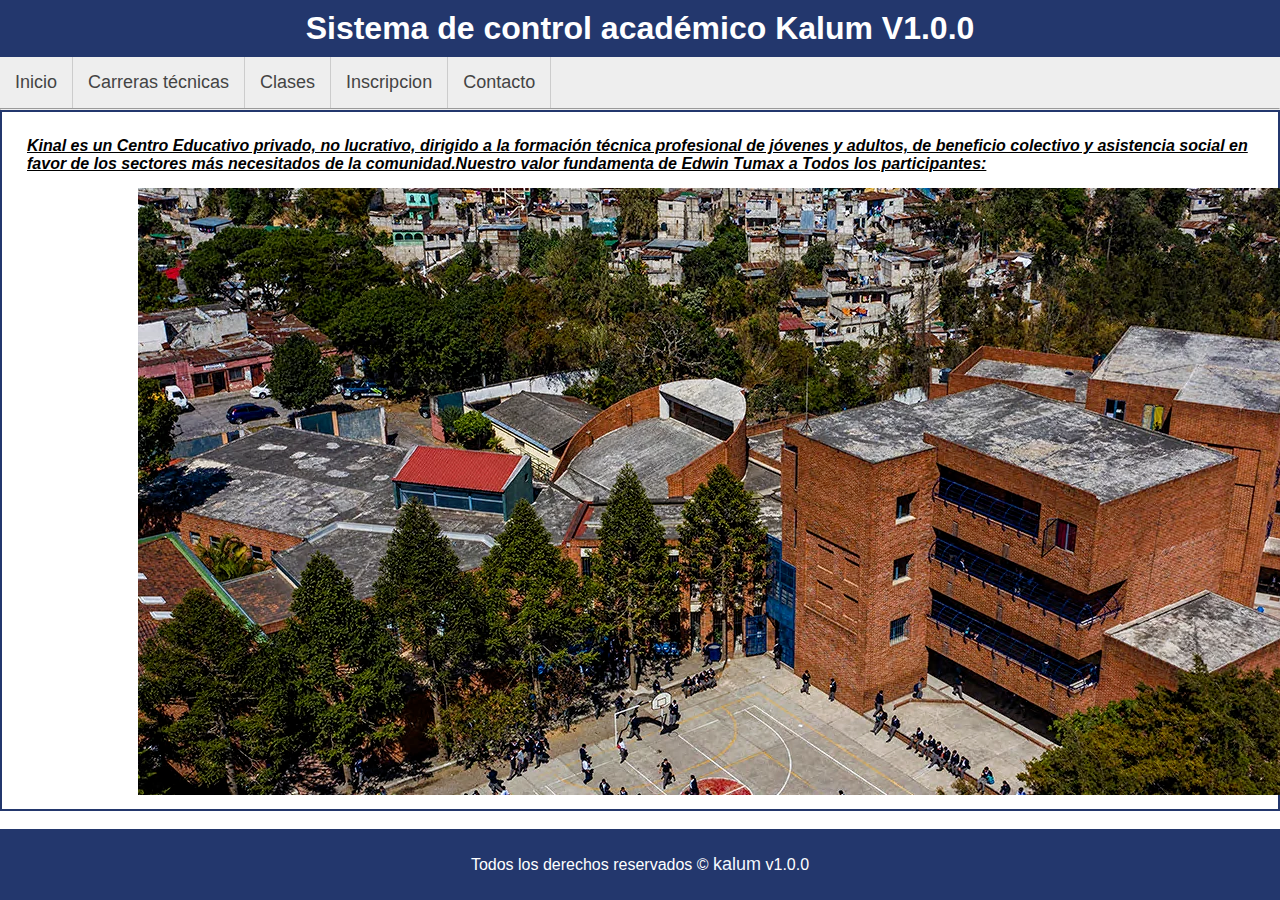
<file: index.html>
<!DOCTYPE html>
<html lang="es">
    <head>
        <meta charset="UTF-8">
        <title>Sistema de control academico Kalum</title>  
        <link rel="stylesheet" href="./assets/css/style.css">      
    </head>
    <body>
        <div>
            <header>
                <h1>Sistema de control académico Kalum V1.0.0</h1>
            </header>
            <nav id="menu">
                <ul>
                    <li><a href="./index.html">Inicio</a></li>
                    <li><a href="./carreras-tecnicas.html">Carreras técnicas</a></li>
                    <li><a href="./clases.html">Clases</a></li>
                    <li><a href="./inscripcion.html">Inscripcion</a></li>
                    <li><a href="./contacto.html">Contacto</a></li>
                    <div class="clearFix"></div>
                </ul>
            </nav>
            <hr>
            <div id="contenido">
                <p id="descripcion">
                    Kinal es un Centro Educativo privado, no lucrativo, dirigido a la formación técnica profesional de jóvenes y adultos, de beneficio colectivo y asistencia social en favor de los sectores más necesitados de la comunidad.Nuestro valor fundamenta
                    de Edwin Tumax a Todos los participantes:
                </p>
                <img id="principal" src="./assets/images/principal.png" alt="Kalum">
            </div>
            <footer>
                Todos los derechos reservados &copy; <a href="http://kinal.org.gt">kalum</a> v1.0.0
            </footer>
        </div>
    </body>
</html>
</file>
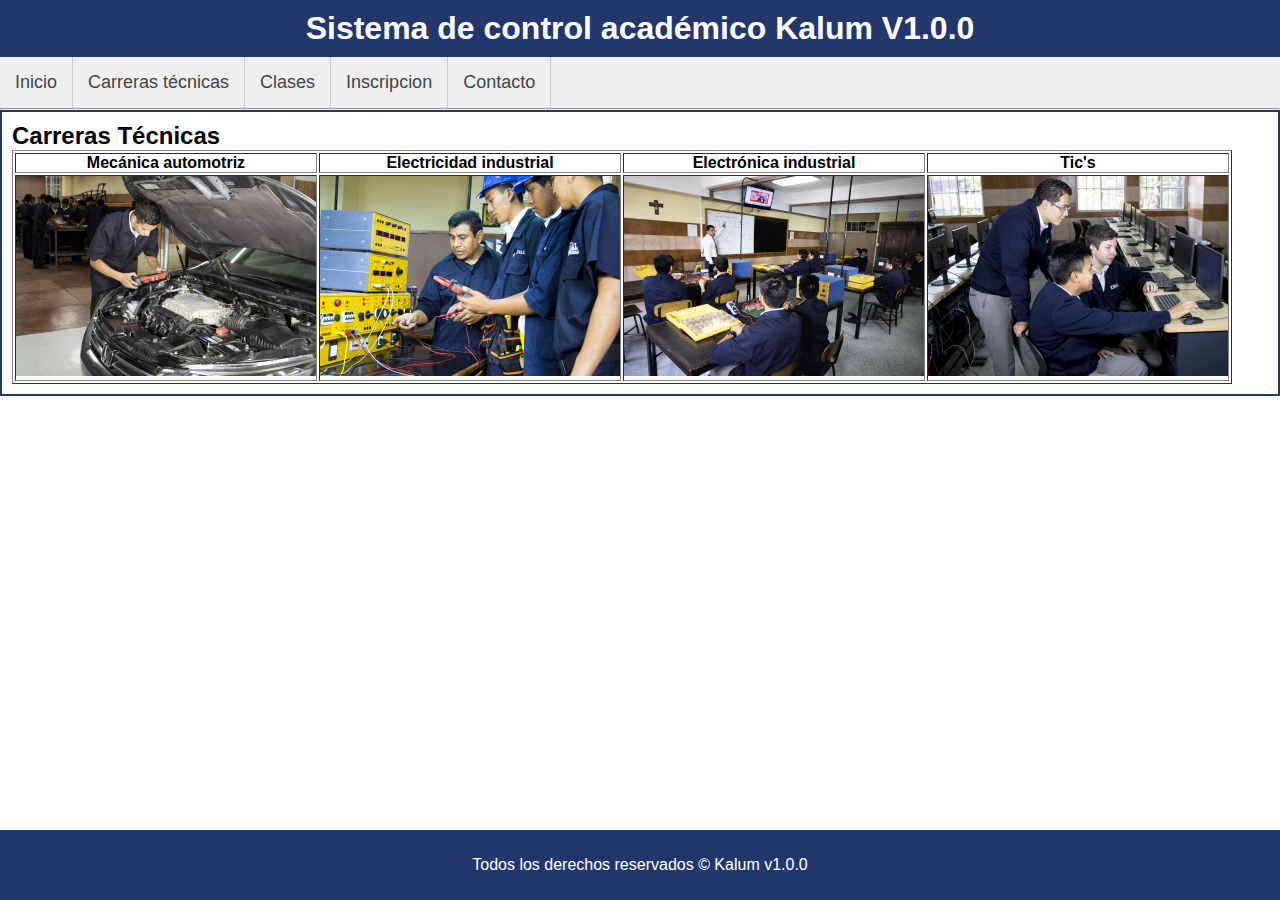
<file: carreras-tecnicas.html>
<!DOCTYPE html>
<html lang="es">
    <head>
        <meta charset="UTF-8">
        <title>Sistema de control academico Kalum</title>    
        <link rel="stylesheet" href="./assets/css/style.css">     
    </head>
    <body>
        <div>
            <header>
                <h1>Sistema de control académico Kalum V1.0.0</h1>
            </header>
            <nav id="menu">
                <ul>
                    <li><a href="./index.html">Inicio</a></li>
                    <li><a href="./carreras-tecnicas.html">Carreras técnicas</a></li>
                    <li><a href="./clases.html">Clases</a></li>
                    <li><a href="./inscripcion.html">Inscripcion</a></li>
                    <li><a href="./contacto.html">Contacto</a></li>
                    <div class="clearFix"></div>
                </ul>
            </nav>
            <hr>
            <div id="contenido">
                <h2>Carreras Técnicas</h2>
                <table border="1px">
                    <tr>
                        <th>Mecánica automotriz</th>
                        <th>Electricidad industrial</th>
                        <th>Electrónica industrial</th>
                        <th>Tic's</th>
                    </tr>
                    <tr>
                        <td><img src="./assets/images/mecanica.jpg" alt="Mecánica automotriz" height="200px"></td>
                        <td><img src="./assets/images/electricidad.jpg" alt="Electricidad industrial" height="200px"></td>
                        <td><img src="./assets/images/eleccom.jpg" alt="Electronica industrial" height="200px"></td>
                        <td><img src="./assets/images/tics.jpg" alt="Tic's" height="200px"></td>
                    </tr>
                </table>
            </div>
            <footer>
                Todos los derechos reservados &copy; Kalum v1.0.0
            </footer>
        </div>
    </body>
</html>
</file>
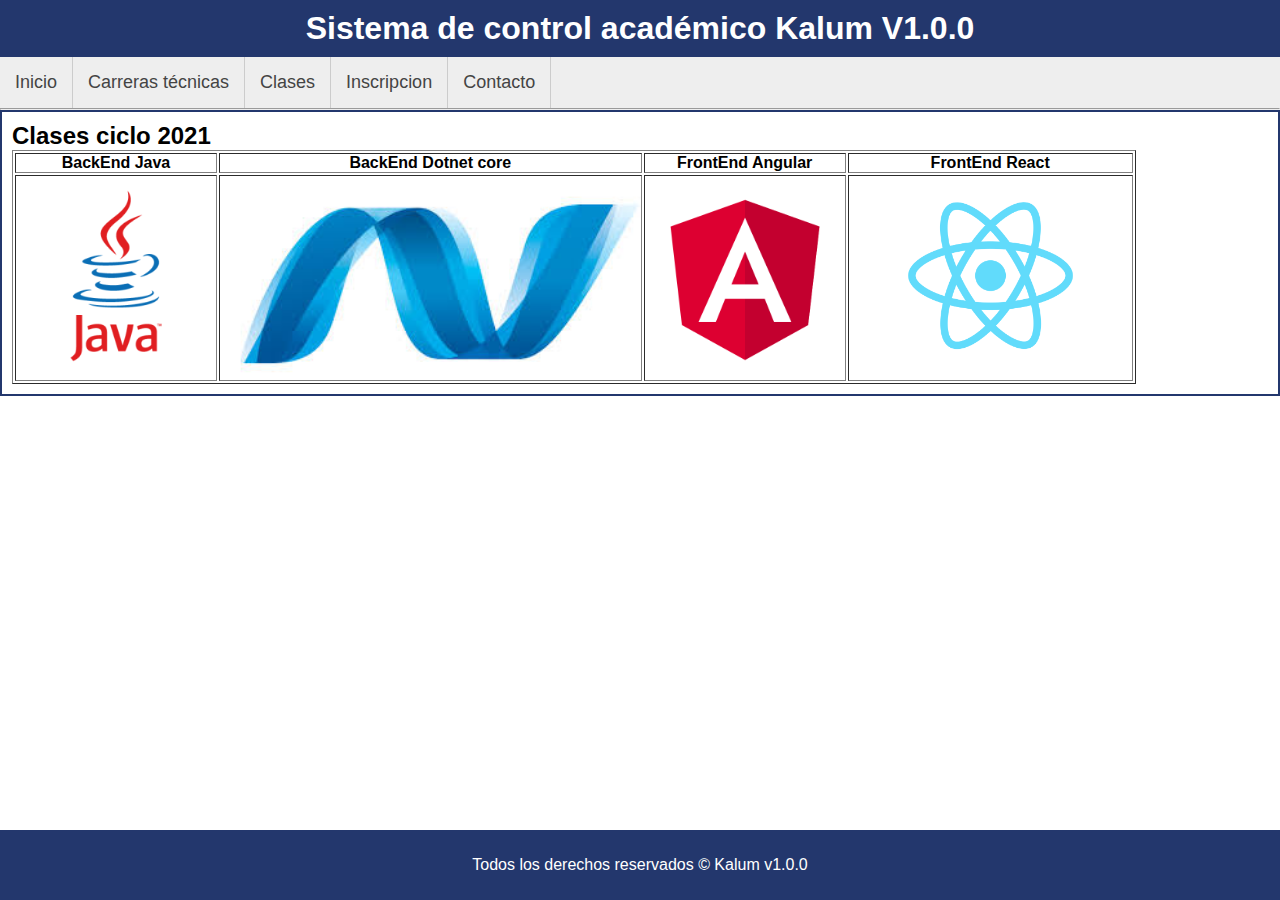
<file: clases.html>
<!DOCTYPE html>
<html lang="es">
    <head>
        <meta charset="UTF-8">
        <title>Sistema de control academico Kalum</title>        
    </head>
    <body>
        <div>
            <header>
                <h1>Sistema de control académico Kalum V1.0.0</h1>
                <link rel="stylesheet" href="./assets/css/style.css"> 
            </header>
            <nav id="menu">
                <ul>
                    <li><a href="./index.html">Inicio</a></li>
                    <li><a href="./carreras-tecnicas.html">Carreras técnicas</a></li>
                    <li><a href="./clases.html">Clases</a></li>
                    <li><a href="./inscripcion.html">Inscripcion</a></li>
                    <li><a href="./contacto.html">Contacto</a></li>
                    <div class="clearFix"></div>
                </ul>
            </nav>
            <hr>
            <div id="contenido">
                <h2>Clases ciclo 2021</h2>
                <table border="1px">
                    <tr>
                        <th>BackEnd Java</th>
                        <th>BackEnd Dotnet core</th>
                        <th>FrontEnd Angular</th>
                        <th>FrontEnd React</th>
                    </tr>
                    <tr>
                        <td><img src="./assets/images/logo java.png" alt="BackEnd Java" height="200px"></td>
                        <td><img src="./assets/images/logo-net.jpg" alt="BackEnd Donet Core 3.1" height="200px"></td>
                        <td><img src="./assets/images/logo-angular.png" alt="FrondEnd Angular JS" height="200px"></td>
                        <td><img src="./assets/images/logo-reac.png" alt="FrontEnd React JS" height="200px"></td>
                    </tr>
                </table>
            </div>
            <footer>
                Todos los derechos reservados &copy; Kalum v1.0.0
            </footer>
        </div>
    </body>
</html>
</file>
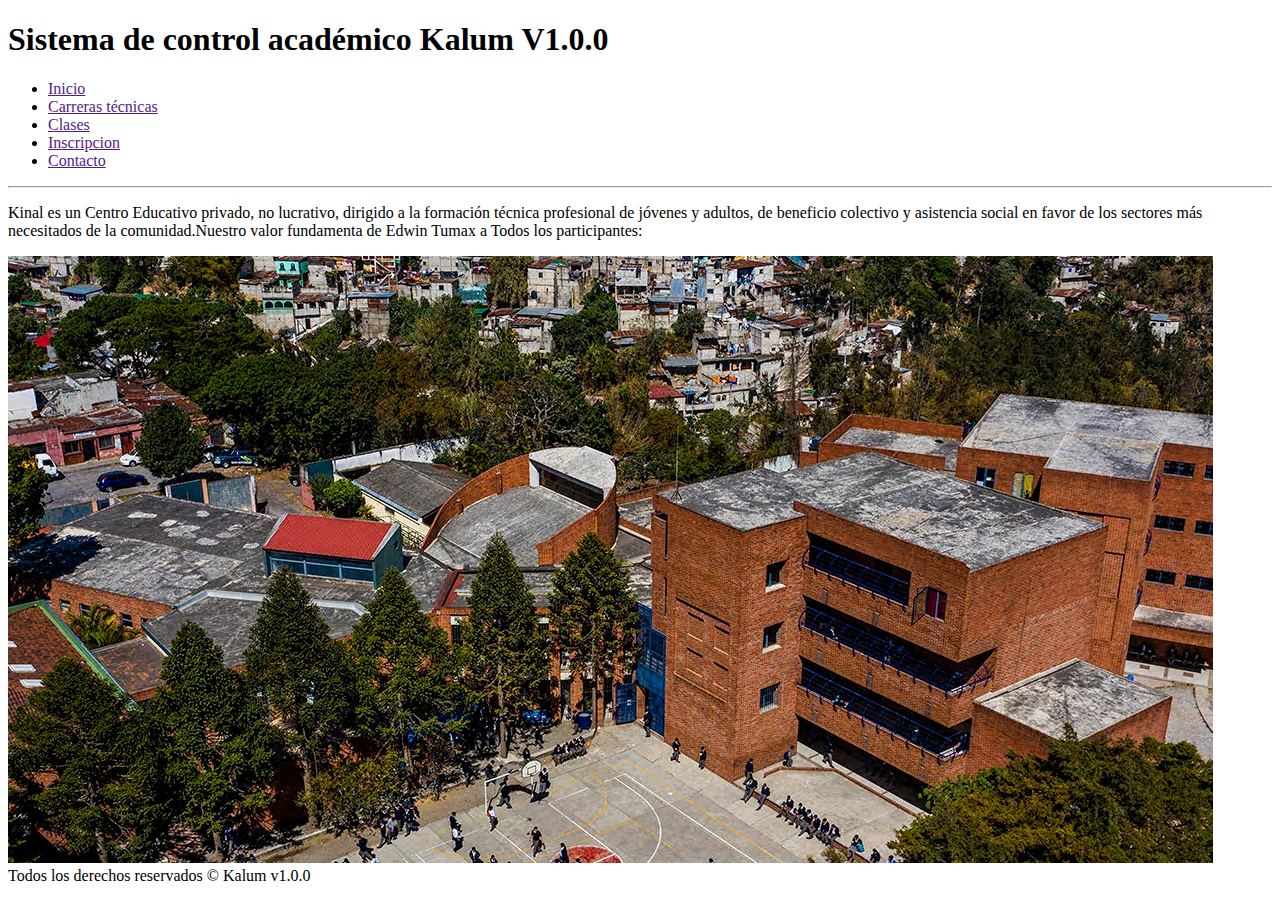
<file: indes.html>
<!DOCTYPE html>
<html lang="es">
    <head>
        <meta charset="UTF-8">
        <title>Sistema de control academico Kalum</title>        
    </head>
    <body>
        <div>
            <header>
                <h1>Sistema de control académico Kalum V1.0.0</h1>
            </header>
            <nav>
                <ul>
                    <li><a href="">Inicio</a></li>
                    <li><a href="">Carreras técnicas</a></li>
                    <li><a href="">Clases</a></li>
                    <li><a href="">Inscripcion</a></li>
                    <li><a href="">Contacto</a></li>
                </ul>
            </nav>
            <hr>
            <div id="contenido">
                <p>
                    Kinal es un Centro Educativo privado, no lucrativo, dirigido a la formación técnica profesional de jóvenes y adultos, de beneficio colectivo y asistencia social en favor de los sectores más necesitados de la comunidad.Nuestro valor fundamenta
                    de Edwin Tumax a Todos los participantes:
                </p>
                <img src="./assets/images/principal.png" alt="Kalum">
            </div>
            <footer>
                Todos los derechos reservados &copy; Kalum v1.0.0
            </footer>
        </div>
    </body>
</html>
</file>
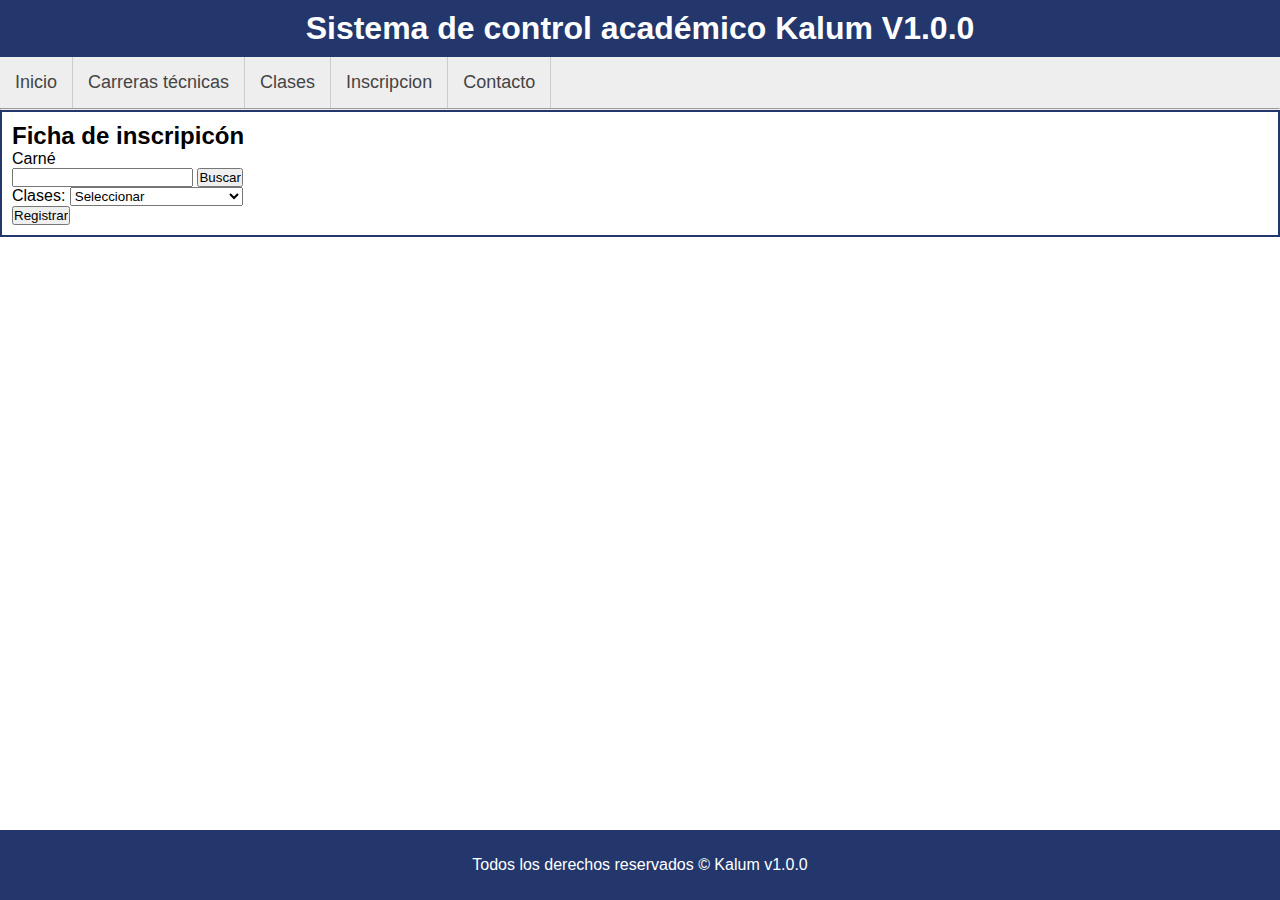
<file: inscripcion.html>
<!DOCTYPE html>
<html lang="es">
    <head>
        <meta charset="UTF-8">
        <title>Sistema de control academico Kalum</title>  
        <link rel="stylesheet" href="./assets/css/style.css">       
    </head>
    <body>
        <div>
            <header>
                <h1>Sistema de control académico Kalum V1.0.0</h1>
            </header>
            <nav id="menu">
                <ul>
                    <li><a href="./index.html">Inicio</a></li>
                    <li><a href="./carreras-tecnicas.html">Carreras técnicas</a></li>
                    <li><a href="./clases.html">Clases</a></li>
                    <li><a href="./inscripcion.html">Inscripcion</a></li>
                    <li><a href="./contacto.html">Contacto</a></li>
                    <div class="clearFix"></div>
                </ul>
            </nav>
            <hr>
            <div id="contenido">
                <h2>Ficha de inscripicón</h2>
                <form action="">
                    <p>
                        <label for="carne">Carné</label>
                        <div>
                            <input type="text" name="carne">
                            <button>Buscar</button>
                        </div>
                    </p>
                    <p>
                        <label for="clase">Clases:</label>
                        <select name="">
                            <option value="Seleccionar">Seleccionar</option>
                            <option value="BCK-JAVA">Backend Java</option>
                            <option value="BCK-DOTNET">BackEnd DotNet core 3.1</option>
                            <option value="FRO-ANGULAR">FrontEnd Angular JS</option>
                            <option value="FRO-REACT">FrontEnd React JS</option>                            
                        </select>
                    </p>
                    <input type="submit" value="Registrar">
                </form>
            </div>
            <footer>
                Todos los derechos reservados &copy; Kalum v1.0.0
            </footer>
        </div>
    </body>
</html>
</file>
<file: assets/css/style.css>
/*Selector universal*/
* {
    font-family: Verdana, Geneva, Tahoma, sans-serif;
    margin: 0px;
    padding: 0px;
}

/* Selector por etiqueta*/
header{
    background: #23376D;
    text-align: center;
    color: white;
    padding: 10px;
}

footer{
    background: #23376D;
    text-align: center;
    color: white;
    line-height: 70px;
    bottom: 0px;
    position: fixed;
    width: 100%;
}

a{
    text-decoration: none;
    font-size: 18px;
    color: #7d0a42;
}

footer a{
    color: aliceblue;
}

/*Selector por ID*/
#contenido{
    border: 2px solid #23376D;
    padding: 10px;
}

#principal{
    margin-left: 10%;
}

#descripcion{
    font-style: italic;
    text-decoration: underline;
    font-weight: bold;
    margin: 15px;
}

#menu{
    background-color: #eee;
}

#menu ul li {
    display: block;
    float: left;
    border-right: 1px solid #ccc;
}

#menu ul li a{
    display: block;
    padding: 15px;
    color: #444;
}

#menu ul li:hover{
    background: rgb(16, 75, 143);
    cursor: pointer;
}

#menu ul li:hover a{
    color: white;
}

/*Selector por clase*/
.clearFix{
    float: none;
    clear: both;
}
</file>
